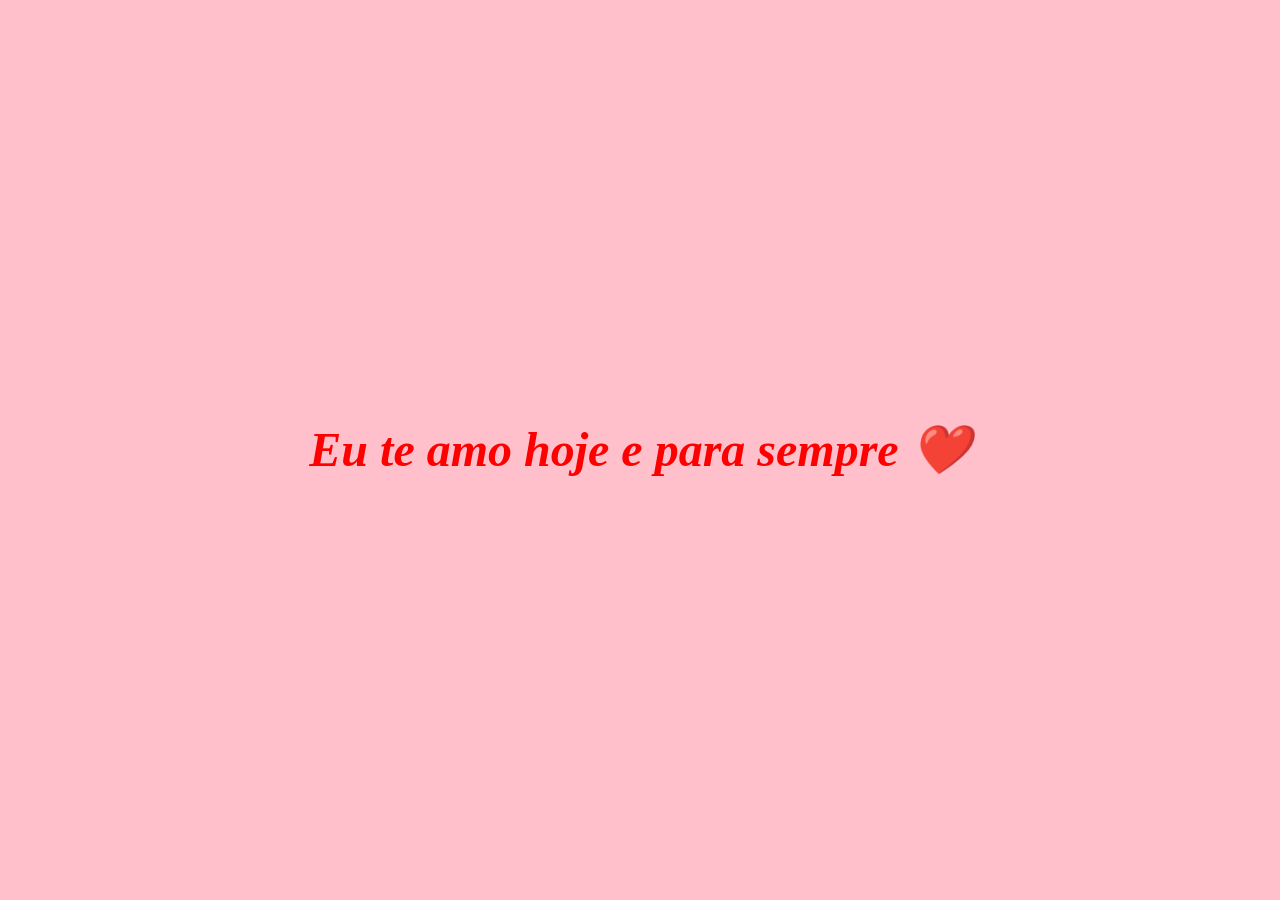
<file: index.html>
<!doctype html>
<html lang="pt-br">
  <head>
    <meta charset="UTF-8" />
    <meta name="viewport" content="width=device-width, initial-scale=1.0" />
    <link rel="stylesheet" href="style.css" />
    <title>Te amo</title>
  </head>
  <body>
    <h1><i>Eu te amo hoje e para sempre ❤️</i></h1>
  </body>
</html>
</file>
<file: style.css>
body {
    margin: 0;
    height: 100vh;
    display: flex;
    justify-content: center; /* centro horizontal */
    align-items: center;     /* centro vertical */
    background-color: pink;
}
h1 {
    color: red;
    font-size: 3rem;
}
</file>
